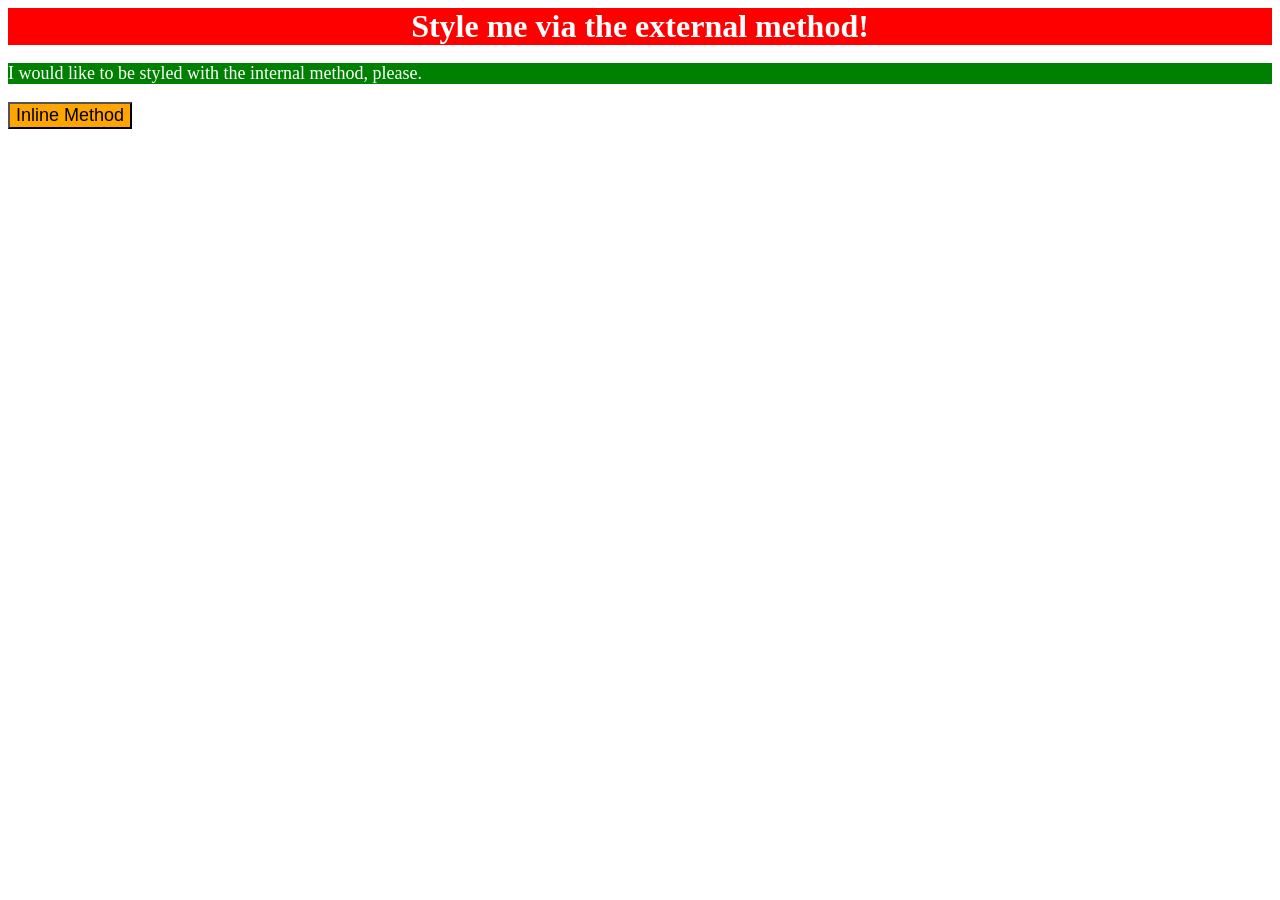
<file: foundations/intro-to-css/01-css-methods/index.html>
<!DOCTYPE html>
<html lang="en">
  <head>
    <meta charset="UTF-8">
    <meta http-equiv="X-UA-Compatible" content="IE=edge">
    <meta name="viewport" content="width=device-width, initial-scale=1.0">
    <link rel="stylesheet" href="external-css.css">
    <style>
      p{
        color: white;
        background-color: green;
        font-size: 18px;
      }
    </style>
    <title>Methods for Adding CSS</title>
  </head>
  <body>
    <div>Style me via the external method!</div>
    <p>I would like to be styled with the internal method, please.</p>
    <button style = "background-color: orange; font-size: 18px">Inline Method</button>
  </body>
</html>
</file>
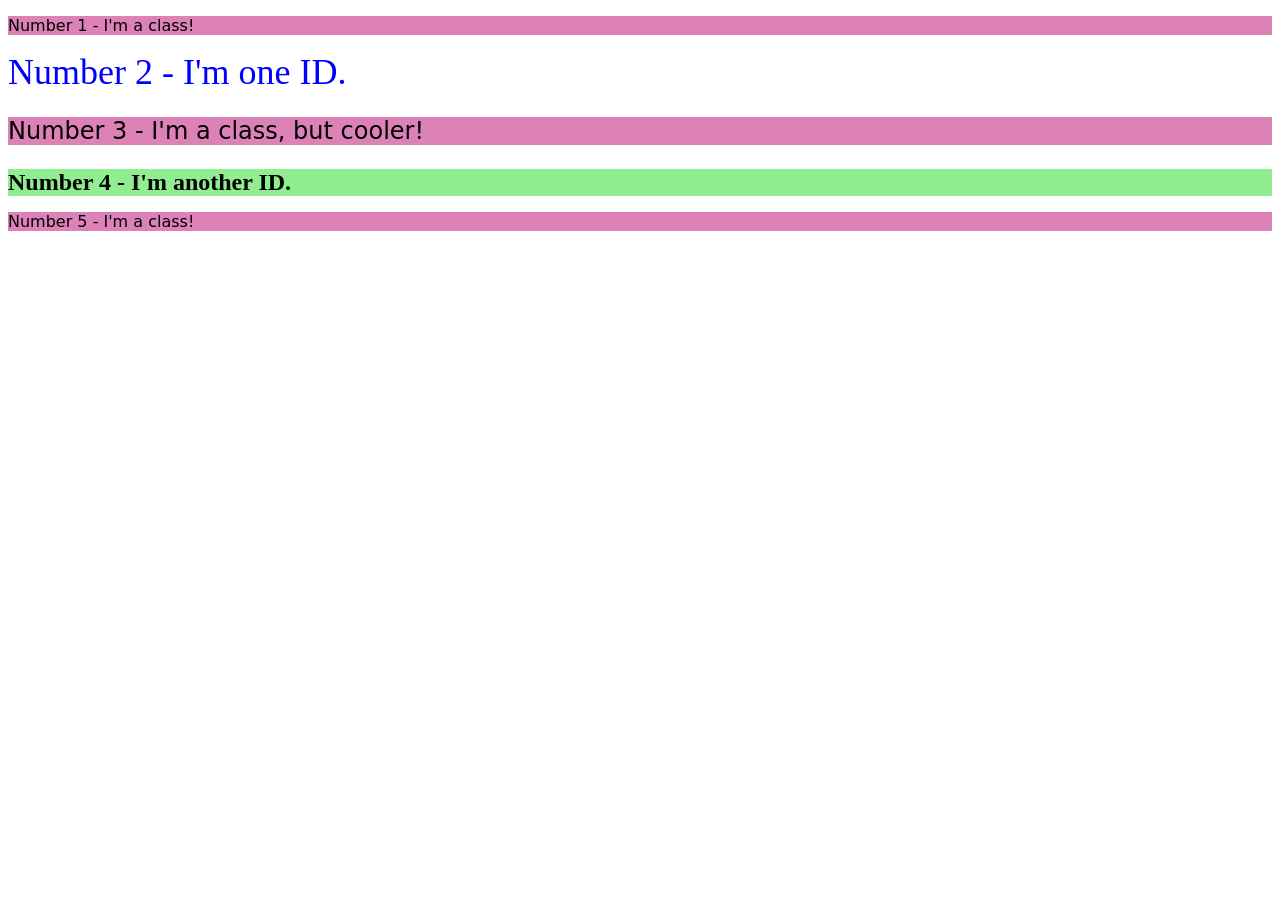
<file: foundations/intro-to-css/02-class-id-selectors/index.html>
<!DOCTYPE html>
<html lang="en">
  <head>
    <meta charset="UTF-8">
    <meta http-equiv="X-UA-Compatible" content="IE=edge">
    <meta name="viewport" content="width=device-width, initial-scale=1.0">
    <title>Class and ID Selectors</title>
    <link rel="stylesheet" href="style.css">
  </head>
  <body>
    <p class="odd-class">Number 1 - I'm a class!</p>
    <div id="second-element">Number 2 - I'm one ID.</div>
    <p class="odd-class" id="third-element">Number 3 - I'm a class, but cooler!</p>
    <div id="fourth-element">Number 4 - I'm another ID.</div>
    <p class="odd-class">Number 5 - I'm a class!</p>
  </body>
</html>
</file>
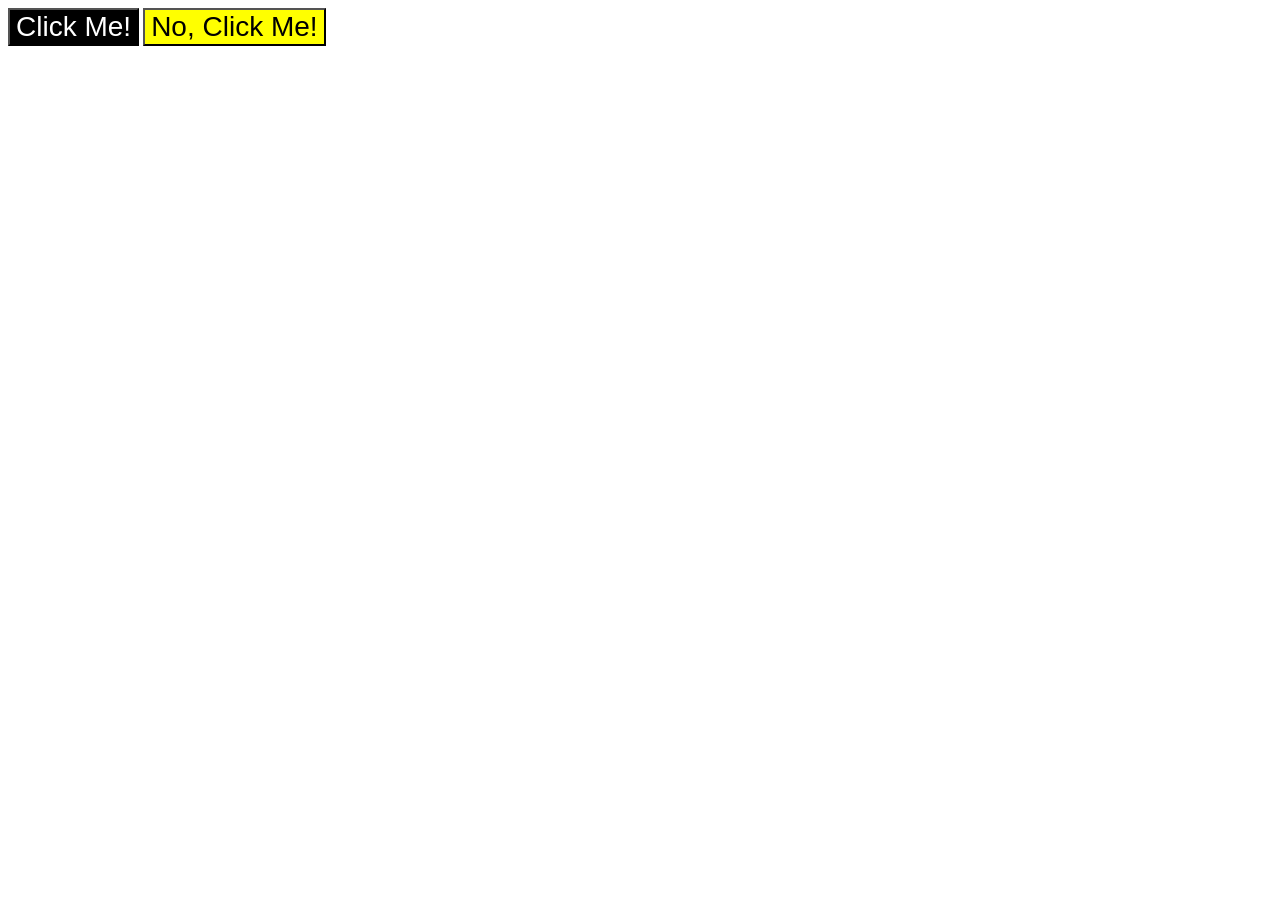
<file: foundations/intro-to-css/03-grouping-selectors/index.html>
<!DOCTYPE html>
<html lang="en">

<head>
  <meta charset="UTF-8">
  <meta http-equiv="X-UA-Compatible" content="IE=edge">
  <meta name="viewport" content="width=device-width, initial-scale=1.0">
  <title>Grouping Selectors</title>
  <link rel="stylesheet" href="style.css">
</head>

<body>
  <button class="buttons correct">Click Me!</button>
  <button class="buttons incorrect">No, Click Me!</button>
</body>

</html>
</file>
<file: foundations/intro-to-css/01-css-methods/external-css.css>
div{
    color:white;
    background-color: red;
    text-align: center;
    font-size: 32px;
    font-weight: bold;
}
</file>
<file: foundations/intro-to-css/02-class-id-selectors/style.css>
/* Add CSS Styling */
.odd-class{
    background-color: rgb(221, 130, 183);
    font-family: "Veranda", "DejaVu", "Sans", sans-serif;
}

#second-element{
    color:blue;
    font-size:36px;
}

.odd-class#third-element{
    font-size: 24px;
}

#fourth-element{
    background-color:lightgreen;
    font-size: 24px;
    font-weight: bold;
}
</file>
<file: foundations/intro-to-css/03-grouping-selectors/style.css>
/* Add CSS Styling */
.buttons{
    font-size: 28px;
    font-family: "Helvetica", "Times New Roman", sans-serif;
}

.buttons.correct{
    background-color: black;
    color: white;
}

.buttons.incorrect{
    background-color: yellow;
}
</file>
